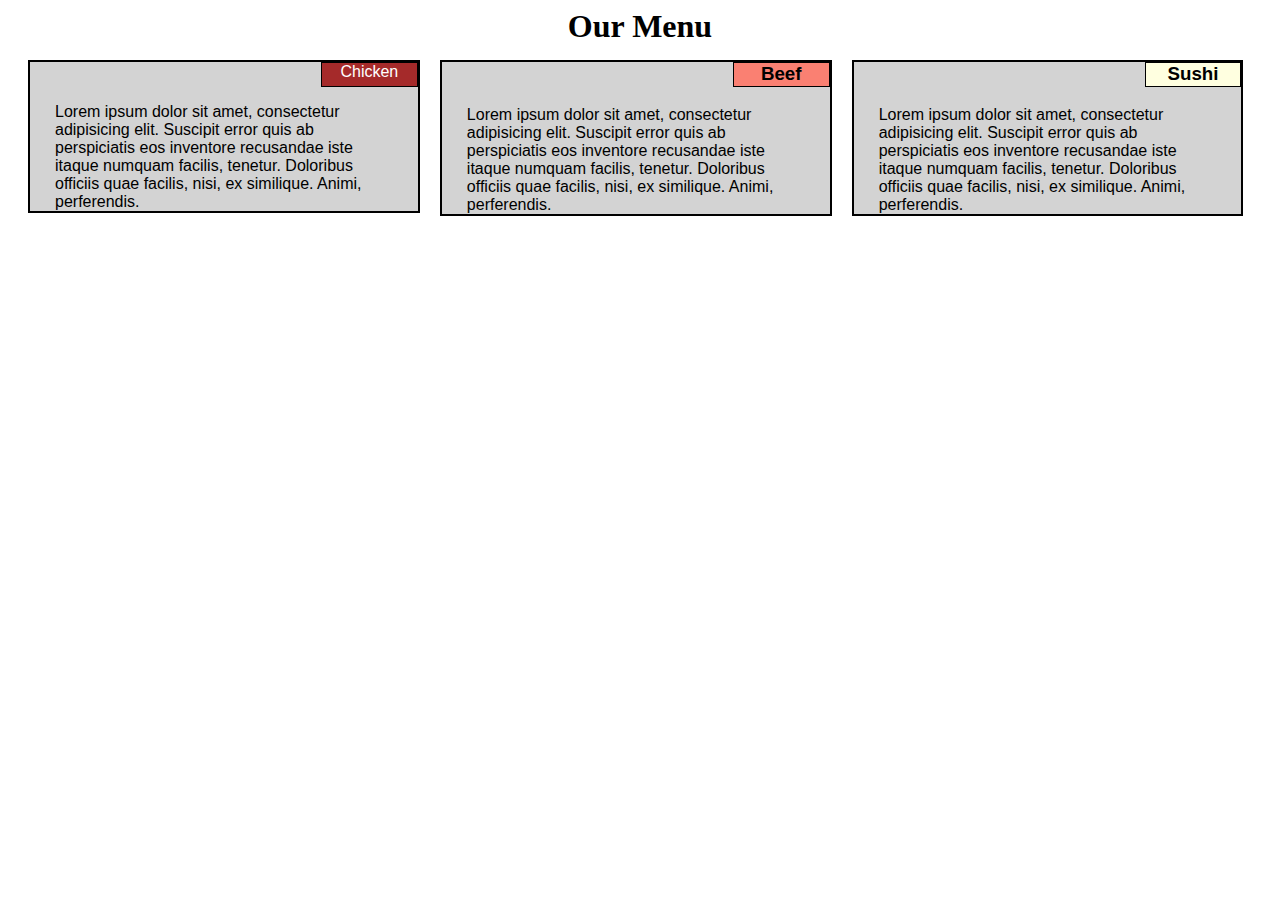
<file: module2-solution/index.html>
<html>
<head>
    <link rel="stylesheet" href="styles.css">

</head>
<body>
<h1>Our Menu</h1>

<div class="row">
  <div class="col-lg-3 col-md-1 col-sm-1"><p>Chicken</p>
    <div id="content">Lorem ipsum dolor sit amet, consectetur adipisicing elit. Suscipit error quis ab perspiciatis eos inventore recusandae iste itaque numquam facilis, tenetur. Doloribus officiis quae facilis, nisi, ex similique. Animi, perferendis. 
    </div>
</div>
  <div class="col-lg-3 col-md-2 col-sm-2"><h3>Beef</h3>
    <div id="content">Lorem ipsum dolor sit amet, consectetur adipisicing elit. Suscipit error quis ab perspiciatis eos inventore recusandae iste itaque numquam facilis, tenetur. Doloribus officiis quae facilis, nisi, ex similique. Animi, perferendis. 
    </div>
</div>
  <div class="col-lg-3 col-md-3 col-sm-3"><h3 id="thirdHeading">Sushi</h3> 
    <div id="content">Lorem ipsum dolor sit amet, consectetur adipisicing elit. Suscipit error quis ab perspiciatis eos inventore recusandae iste itaque numquam facilis, tenetur. Doloribus officiis quae facilis, nisi, ex similique. Animi, perferendis. 
    </div></div>
</div>

</body>
</html>
</file>
<file: module2-solution/styles.css>
* {
    box-sizing: border-box;
    


  }
  h1 {
    text-align: center;
    margin-bottom: 15px;
    font-family: cursive;
  }

  
  p {
    margin-right: 0;
    margin-top: 0;
    margin-left: auto;
    border: 1px solid black;
    background-color: #A52A2A;
    width: 25%;
    height: 25;
    text-align:  center;
    font-family: Helvetica;
    color: white;
    font-family: Verdana, Geneva, Tahoma, sans-serif;
  }

  h3 {
    margin-right: 0;
    margin-top: 0;
    margin-left: auto;
    border: 1px solid black;
    background-color: salmon;
    width: 25%;
    height: 25;
    text-align:  center;
    font-family: Helvetica;
    color: black;
  }


  #thirdHeading {
    margin-right: 0;
    margin-top: 0;
    margin-left: auto;
    border: 1px solid black;
    background-color: lightyellow;
    width: 25%;
    height: 25;
    text-align:  center;
    font-family: Helvetica;
    color: black;
  }



  #content{
    padding-left: 25px;
    padding-right: 25px;
    font-family: Arial, Helvetica, sans-serif;
  }

  
  /* Simple Responsive Framework. */
  .row {
    width: 100%;
  }
  
  /********** Large devices only **********/
  @media (min-width: 992px) {
    .col-lg-1, .col-lg-2, .col-lg-3 {
      float: left;
      border: 2px solid black;
      background-color: lightgray;
      margin-left: 20px;


    }
    .col-lg-1 {
      width: 31%;
    }
    .col-lg-2 {
      width: 31%;
    }
    .col-lg-3 {
      width: 31%;
    }
    
  }
  
  /********** Medium devices only **********/
  @media (min-width: 768px) and (max-width: 991px) {
    .col-md-1, .col-md-2, .col-md-3 {
      float: left;
      border: 2px solid black;
      background-color: lightgray;
      margin-right: 8px;
      margin-top: 8px;

    }
    .col-md-1 {
      width: 48%;
      
    }
    .col-md-2 {
      width: 48%;
    }
    .col-md-3 {
        
      width: 97%;
    }

  }

    /********** Mobile devices only **********/
    @media (max-width: 767px) {
        .col-sm-1, .col-sm-2, .col-sm-3 {
          float: left;
          background-color: lightgray;
          border: 2px solid black;
          margin-top: 15px;
        }
        .col-sm-1 {
          width: 100%;
        }
        .col-sm-2 {
          width: 100%;
        }
        .col-sm-3 {
          width: 100%;
        }
    
      }
</file>
